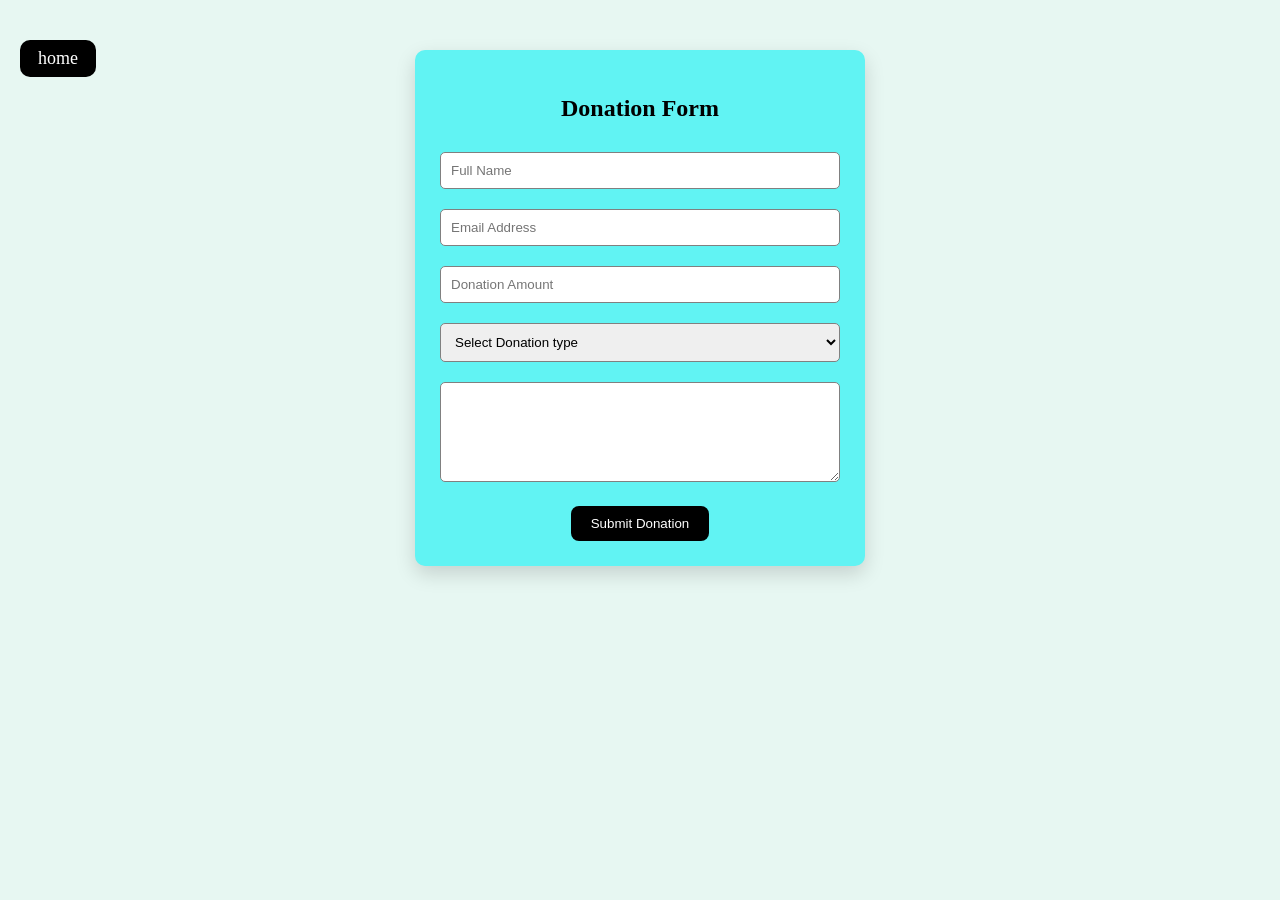
<file: donation.html>
<!DOCTYPE html>
<html lang="en">

<head>
    <meta charset="UTF-8">
    <meta name="viewport" content="width=device-width, initial-scale=1.0">
    <title>Document</title>
    <link rel="stylesheet" href="./style.css">
</head>

<body>


    <form class="donation-form" action="">

        <h2>Donation Form</h2>

        <input type="text" placeholder="Full Name" required>
        <input type="email" placeholder="Email Address" required>
        <input type="number" placeholder="Donation Amount" required>

        <select required>
            <option value="">Select Donation type</option>
            <option>Qurbani</option>
            <option>Food Package</option>
            <option>General Donation</option>
        </select>

        <textarea placeholder="your message">
        </textarea>

        <button type="submit">Submit Donation</button>
    </form>






    <a href="./index.html" class="home-link">home</a>

</body>

</html>
</file>
<file: style.css>
.container {
    width: 90%;
    max-width: 1200px;
    margin: auto;

}


.header {
    background-color: black;
    display: flex;
    justify-content: space-between;
    padding: 10px;
    align-items: center;
    position: sticky;
    top: 0;


}

.header-h1 {
    color: white;

}

body {
    background-color: rgb(231, 247, 242);
}

li {}

.list {
    display: flex;
    gap: 10px;
    color: white;
}

.hero {
    text-align: center;
    padding: 60px 20px;

}

.hero h1 {
    font-size: 50px;
}

.hero p {
    font-size: 18px;

}

.box-container {
    text-align: center;
    display: flex;
    gap: 20px;
    align-items: center;
    justify-content: center;
    padding: 10px;
    flex-wrap: wrap;

}

.box {
    background-color: aqua;
    width: 300px;
    text-align: center;
    padding: 20px;
    transition: all 0.3s ease;
    border-radius: 10px;
    box-shadow: 0 8px 20px rgba(0, 0, 0, 0.15);

}

.box:hover {
    transform:rotate(3deg);

    
    box-shadow: 0 12px 25px rgba(0, 0, 0, 0.25);
}


.box img{
    transition: all 0.3s ease;
}

.box img:hover {
        transform: scale(1.05);
 border: 3px solid rgb(249, 54, 5);
}

img {
    width: 180px;
    height: 120px;
    object-fit: cover;
    border-radius: 5px;
}

.button-donate1 {
    background-color: black;
    color: white;
    border: none;
    padding: 10px 20px;
    border-radius: 8px;

    margin: 10px auto;
    display: block;
    transition: 0.3s ease;
}

.button-donate1:hover {
    background-color: rgb(153, 160, 13);

}


.button-donate2 {
    background-color: rgb(11, 3, 247);
    color: white;
    border: none;
    border-radius: 5px;
    padding: 10px 20px;
    margin-top: 20px;
    transition: 0.3s ease;
}

.button-donate2:hover {
    background-color: rgb(185, 194, 9);
    animation: donate2 0.8s infinite alternate;
}

@keyframes donate2 {
    0% {
        transform: rotate(-5deg);
    }
    100% {
        transform: rotate(5deg);
    }
}



.box-p {
    line-height: 1.5;
    font-size: 14px;
}


ul {
    list-style: none;
}

a {
    text-decoration: none;
    font-size: 18px;
    color: white;
    transition: all ease-in 0.3s;
    display: inline-block;

}

a:hover {
    transform: scale(1.1);
    color: rgb(12, 222, 255);
}

footer {
    background-color: black;
    color: white;
    text-align: center;
    padding: 20px;
    margin-top: 40px;

}

.donation-form {
    margin: 50px auto;
    padding: 25px;
    width: 400px;
    border-radius: 10px;
    box-shadow: 0 8px 20px rgba(0, 0, 0, 0.15);
    text-align: center;
    background-color: rgb(97, 243, 243);

}

.donation-form input,
select,
textarea {
    width: 100%;
    margin: 10px 0;
    padding: 10px;
    border: 1px solid gray;
    border-radius: 5px;
    box-sizing: border-box;
    /* عرض و ارتفاع واقعی عنصر را ثابت نگه دار
و padding و border را داخل همان عرض حساب کن 
اگر border-box نگذاری:

input از div بیرون می‌زند
فرم خراب می‌شود
*/

}

.donation-form textarea {
    height: 100px;
}

.donation-form button {
    background-color: black;
    color: white;
    border: none;
    padding: 10px 20px;
    border-radius: 8px;
    margin-top: 10px;
    transition: 0.3s ease;
    cursor: pointer;
}

.donation-form button:hover {
    background-color: rgb(153, 160, 13);
    transform: scale(1.05);
}

.donation-link-index {
    background-color: rgb(63, 110, 249);
    color: white;
    border-radius: 40px;
    padding: 3px 4px;
    transition: all 0.3s ease;
    font-weight: bold;

}

.donation-link-index:hover {
    background-color: #0b5ed7;
    transform: translateY(-3px);
}

.home-link {
    background-color: black;
    color: white;
    padding: 8px 18px;
    border-radius: 10px;
    display: inline-block;
    margin: 20px 0;
    position: fixed;
    top: 20px;
    left: 20px;

    z-index: 1000;
    /* z-index مشخص می‌کند کدام عنصر روی بقیه عناصر قرار بگیرد. */


}

.gellery-container {
    display: flex;
    gap: 20px;
    flex-wrap: wrap;
    justify-content: center;
    padding: 20px;
}

.gellery-container img {
    width: 200px;
    height: 150px;
    object-fit: cover;
    /* object-fit: cover; برای عکس‌ها استفاده می‌شود تا تصویر داخل باکس قشنگ و کامل پر شود بدون اینکه کشیده و خراب شود. */

    border-radius: 10px;
    box-shadow: 0 8px 20px rgba(0, 0, 0, 0.15);
    transition: all 0.3s ease;
}

.gellery-container img:hover {
    transform: scale(1.05);
    box-shadow: 0 12px 25px rgba(0, 0, 0, 0.25);
}


.about-section {
    max-width: 800px;
    margin: 40px auto;
    padding: 20px;
    background-color: rgb(97, 243, 243);
    border-radius: 10px;
    box-shadow: 0 8px 20px rgba(0, 0, 0, 0.15);
    margin-top: 100px;
}

.about-section p {
    line-height: 1.6;
    font-size: 18px;
    text-align: justify;
    margin-top: 80px;

}

.about-section img {
    width: 100%;
    max-width: 600px;
    height: auto;
    border-radius: 10px;
    margin-top: 20px;

}

h1 {
    text-align: center;
}
</file>
